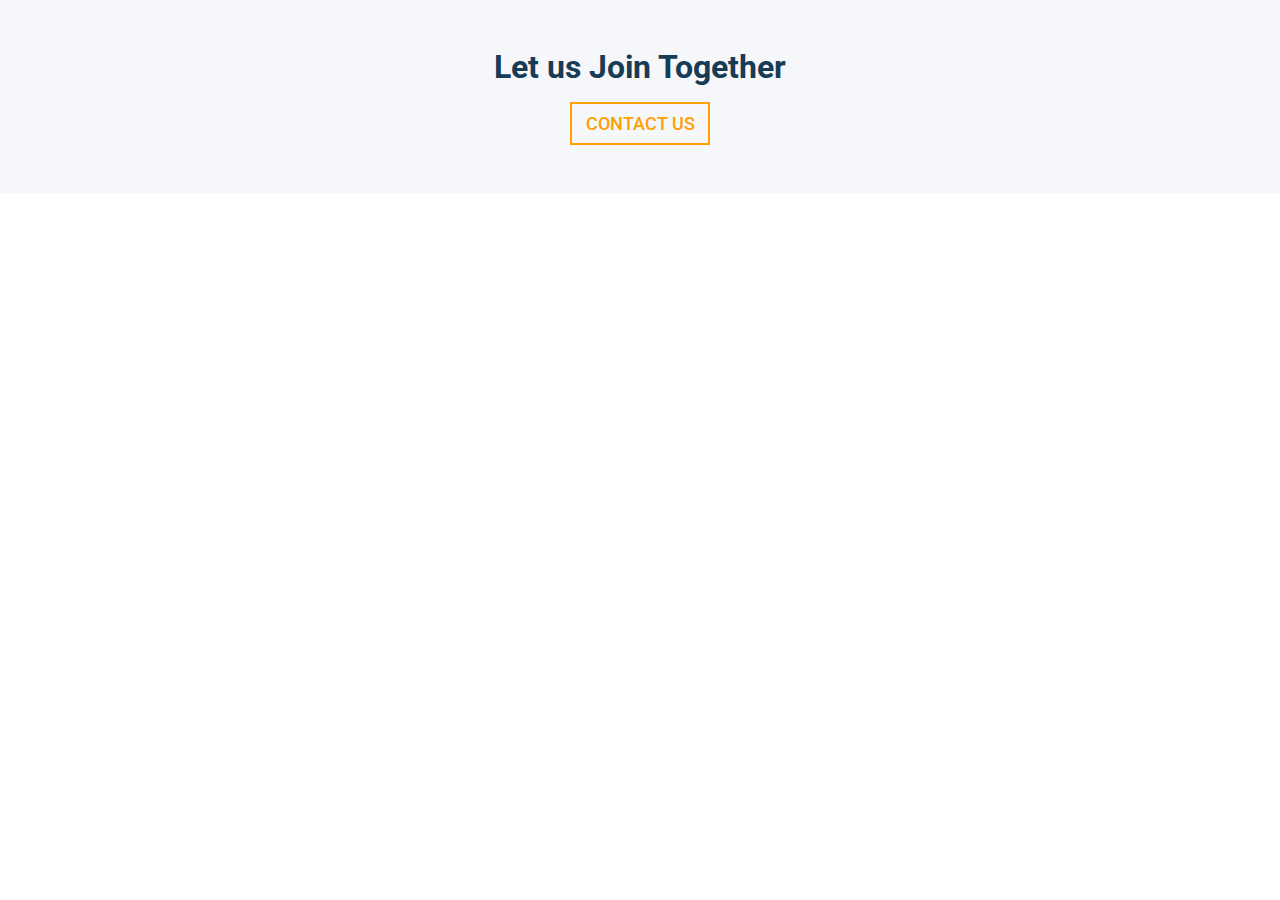
<file: Ecom Website/Ecom_Website_Contact_Us_Section/index.html>
<!DOCTYPE html>
<html>

<head>
    <link rel="stylesheet" type="text/css" href="styles.css">
    <link rel="stylesheet" href="https://stackpath.bootstrapcdn.com/bootstrap/4.5.2/css/bootstrap.min.css" integrity="sha384-JcKb8q3iqJ61gNV9KGb8thSsNjpSL0n8PARn9HuZOnIxN0hoP+VmmDGMN5t9UJ0Z" crossorigin="anonymous" />
    <script src="https://code.jquery.com/jquery-3.5.1.slim.min.js" integrity="sha384-DfXdz2htPH0lsSSs5nCTpuj/zy4C+OGpamoFVy38MVBnE+IbbVYUew+OrCXaRkfj" crossorigin="anonymous"></script>
    <script src="https://cdn.jsdelivr.net/npm/popper.js@1.16.1/dist/umd/popper.min.js" integrity="sha384-9/reFTGAW83EW2RDu2S0VKaIzap3H66lZH81PoYlFhbGU+6BZp6G7niu735Sk7lN" crossorigin="anonymous"></script>
    <script src="https://stackpath.bootstrapcdn.com/bootstrap/4.5.2/js/bootstrap.min.js" integrity="sha384-B4gt1jrGC7Jh4AgTPSdUtOBvfO8shuf57BaghqFfPlYxofvL8/KUEfYiJOMMV+rV" crossorigin="anonymous"></script>
</head>

<body>
    <div class="con-us-sec pt-5 pb-5 text-center">
        <h1 class="con-us-sec-head mb-3">Let us Join Together</h1>
        <button class="custom-button">CONTACT US</button>
    </div>
</body>
</html>
</file>
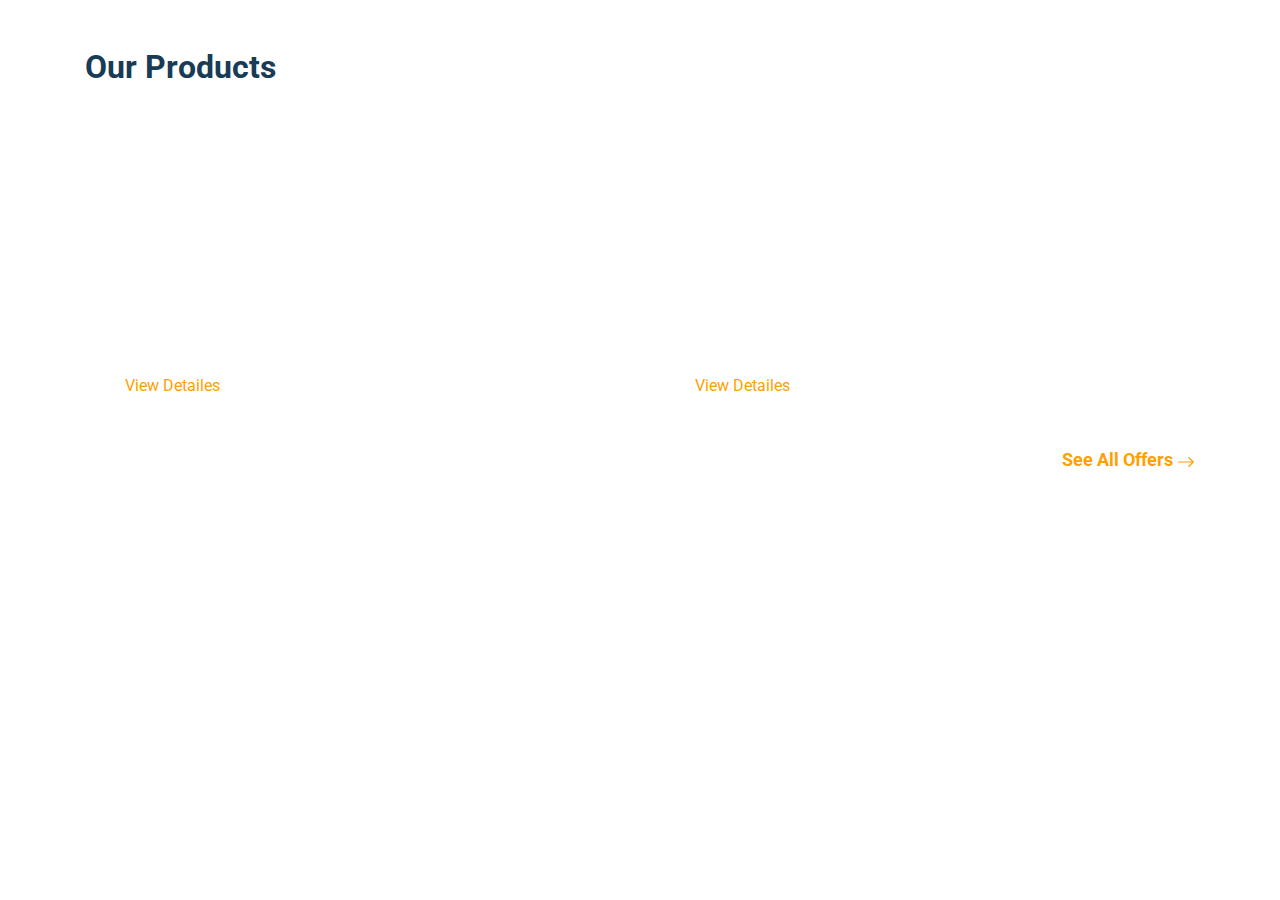
<file: Ecom Website/Ecom_Website_Products_Section/index.html>
<!DOCTYPE html>
<html>

<head>
    <link rel="stylesheet" type="text/css" href="styles.css">
    <link rel="stylesheet" href="https://stackpath.bootstrapcdn.com/bootstrap/4.5.2/css/bootstrap.min.css" integrity="sha384-JcKb8q3iqJ61gNV9KGb8thSsNjpSL0n8PARn9HuZOnIxN0hoP+VmmDGMN5t9UJ0Z" crossorigin="anonymous" />
    <script src="https://code.jquery.com/jquery-3.5.1.slim.min.js" integrity="sha384-DfXdz2htPH0lsSSs5nCTpuj/zy4C+OGpamoFVy38MVBnE+IbbVYUew+OrCXaRkfj" crossorigin="anonymous"></script>
    <script src="https://cdn.jsdelivr.net/npm/popper.js@1.16.1/dist/umd/popper.min.js" integrity="sha384-9/reFTGAW83EW2RDu2S0VKaIzap3H66lZH81PoYlFhbGU+6BZp6G7niu735Sk7lN" crossorigin="anonymous"></script>
    <script src="https://stackpath.bootstrapcdn.com/bootstrap/4.5.2/js/bootstrap.min.js" integrity="sha384-B4gt1jrGC7Jh4AgTPSdUtOBvfO8shuf57BaghqFfPlYxofvL8/KUEfYiJOMMV+rV" crossorigin="anonymous"></script>
</head>

<body>
    <div class="pt-5 pb-5">
        <div class="container">
            <div class="row">
                <div class="col-12">
                    <h1 class="prod-sec-head mb-3">Our Products</h1>
                </div>
                <div class="col-12 col-md-6">
                    <div class="prod-card headphones-bg-container d-flex flex-column justify-content-end mb-3">
                        <h1 class="prod-card-title">Smart Headphone</h1>
                        <p class="prod-card-desc">
                            Headphones with Deep Bass, sound,touch...
                        </p>
                        <div>
                            <button type="button" class="prod-card-btn" data-toggle="modal" data-target="#smartHeadphonesModel">
                                View Detailes
                            </button>
                            <div class="modal fade" id="smartHeadphonesModel" tabindex="-1" aria-labelledby="exampleModalLabel" aria-hidden="true">
                                <div class="modal-dialog mt-5">
                                    <div class="modal-content">
                                        <div class="modal-header">
                                            <h5 class="modal-title prod-card-modal-title" id="examcardd-modal-pleModalLabel">
                                                Sony WH-1000xm4 Noise Cancelling Headphones
                                            </h5>
                                            <button type="button" class="close" data-dismiss="modal" aria-label="Close">
                                                <span aria-hidden="true">&times;</span>
                                            </button>
                                        </div>
                                        <div class="modal-body">
                                            <p class="prod-card-modal-desc">
                                                Get Best Smart Headphones Prices Online in India.
                                                Select from the best range of Headphones from most
                                                popular brands...
                                            </p>
                                            <u1 class="prod-card-modal-list">
                                                <li class="prod-card-modal-list-item">
                                                    <span class="prod-card-modal-list-item-cat">Voice assistant:</span>Alexa,Google Assistant & Siri
                                                </li>
                                                <li class="prod-card-modal-list-item">
                                                    <span class="prod-card-modal-list-item-cat">Smart listening:</span>Ambient sound with the best noise cancellation
                                                </li>
                                                <li class="prod-card-modal-list-item">
                                                    <span class="prod-card-modal-list-item-cat">Long battery life:</span>A single charge provides 30 hours of play time
                                                </li>
                                                <li class="prod-card-modal-list-item">
                                                    <span class="prod-card-modal-list-item-cat">Quick charging:</span>Charge for 10 min for 5 hours
                                                </li>
                                                <li class="prod-card-modal-list-item">
                                                    <span class="prod-card-modal-list-item-cat">Touch controls:</span>Change the track with your fingertip
                                                </li>
                                            </u1>
                                        </div>
                                        <div class="modal-footer">
                                            <button type="button" class="btn btn-outline-dark" data-dismiss="modal">
                                                Buy Now
                                            </button>
                                        </div>
                                    </div>
                                </div>
                            </div>
                        </div>
                    </div>
                </div>
                <div class="col-12 col-md-6">
                    <div class="prod-card headphones-bg-container d-flex flex-column justify-content-end mb-3">
                        <h1 class="prod-card-title">Laptops</h1>
                        <p class="prod-card-desc">
                            Explone vast selection of Laptops...
                        </p>
                        <div>
                            <button type="button" class="prod-card-btn" data-toggle="modal" data-target="#smartHeadphonesModel">
                                View Detailes
                            </button>
                            <div class="modal fade" id="smartHeadphonesModel" tabindex="-1" aria-labelledby="exampleModalLabel" aria-hidden="true">
                                <div class="modal-dialog mt-5">
                                    <div class="modal-content">
                                        <div class="modal-header">
                                            <h5 class="modal-title prod-card-modal-title" id="examcardd-modal-pleModalLabel">
                                                Inspiron 14 5490 core i5 Laptop
                                            </h5>
                                            <button type="button" class="close" data-dismiss="modal" aria-label="Close">
                                                <span aria-hidden="true">&times;</span>
                                            </button>
                                        </div>
                                        <div class="modal-body">
                                            <p class="prod-card-modal-desc">
                                                Get Best Laptops Prices Online in India.
                                                Select from the best range of Laptops from most
                                                popular brands...
                                            </p>
                                            <u1 class="prod-card-modal-list">
                                                <li class="prod-card-modal-list-item">
                                                    <span class="prod-card-modal-list-item-cat">Performance:</span> Core i5 3rd Gen, 2.6 Ghz, 4GB RAM
                                                </li>
                                                <li class="prod-card-modal-list-item">
                                                    <span class="prod-card-modal-list-item-cat">Storage:</span>500GB HDD, SATA, 7200 RPM
                                                </li>
                                                <li class="prod-card-modal-list-item">
                                                    <span class="prod-card-modal-list-item-cat">Battery:</span>Li-Ion, 6 Cell
                                                </li>
                                                <li class="prod-card-modal-list-item">
                                                    <span class="prod-card-modal-list-item-cat">Design:</span>14.0 Inches, 1366 x 768 , 2.10 Kg, 34 Mm Thick
                                                </li>
                                            </u1>
                                        </div>
                                        <div class="modal-footer">
                                            <button type="button" class="btn btn-outline-dark" data-dismiss="modal">
                                                Buy Now
                                            </button>
                                        </div>
                                    </div>
                                </div>
                            </div>
                        </div>
                    </div>
                </div>
                <div class="col-12 d-flex flex-row justify-content-end">
                    <a class="prod-sec-link" href="">
                        See All Offers
                        <svg width="1em" height="1em" viewBox="0 0 16 16" class="bi bi-arrow-right-short" fill="currentColor" xmlns="https://www.w3.org/2000/svg">
                            <path fill-rule="evenodd" d="M1 8a.5.5 0 0 1 .5-.5h11.793l-3.147-3.146a.5.5 0 0 1 .708-.708l4 4a.5.5 0 0 1 0 .708l-4 4a.5.5 0 0 1-.708-.708L13.293 8.5H1.5A.5.5 0 0 1 1 8z" />
                        </svg>
                    </a>
                </div>
            </div>
        </div>
    </div>
</body>

</html>
</file>
<file: Ecom Website/Ecom_Website_Contact_Us_Section/styles.css>
@import url('https://fonts.googleapis.com/css2?family=Bree+Serif&family=Caveat:wght@400;700&family=Lobster&family=Monoton&family=Open+Sans:ital,wght@0,400;0,700;1,400;1,700&family=Playfair+Display+SC:ital,wght@0,400;0,700;1,700&family=Playfair+Display:ital,wght@0,400;0,700;1,700&family=Roboto:ital,wght@0,400;0,700;1,400;1,700&family=Source+Sans+Pro:ital,wght@0,400;0,700;1,700&family=Work+Sans:ital,wght@0,400;0,700;1,700&display=swap');
.con-us-sec{
    background-color: #f5f7fa;
}
.con-us-sec-head{
    color: #183b56;
    font-family: Roboto;
    font-size: 32px;
    font-weight: bold;
}
.custom-button{
    color: #ff9f00;
    background-color: transparent;
    font-family: Roboto;
    font-size: 18px;
    font-weight: 500;
    width: 140px;
    height: 43px;
    border-style: solid;
    border-width: 2px;
    border-color: #ff9f00;

}
</file>
<file: Ecom Website/Ecom_Website_Products_Section/styles.css>
@import url('https://fonts.googleapis.com/css2?family=Bree+Serif&family=Caveat:wght@400;700&family=Lobster&family=Monoton&family=Open+Sans:ital,wght@0,400;0,700;1,400;1,700&family=Playfair+Display+SC:ital,wght@0,400;0,700;1,700&family=Playfair+Display:ital,wght@0,400;0,700;1,700&family=Roboto:ital,wght@0,400;0,700;1,400;1,700&family=Source+Sans+Pro:ital,wght@0,400;0,700;1,700&family=Work+Sans:ital,wght@0,400;0,700;1,700&display=swap');

.prod-sec-head {
    color: #183b56;
    font-family: "Roboto";
    font-size: 32px;
    font-weight: 700;
}

.prod-card {
    height: 328px;
    padding: 20px;
    border-radius: 16px;
}

.headphones-bg-container {
    background-image: url('https://d1tgh8fmlzexmh.cloudfront.net/ccbp-responsive-website/ecommerce-products-headphones-bg.png');
    background-size: cover;
}

.laptop-bg-container {
    background-image: url('https://d1tgh8fmlzexmh.cloudfront.net/ccbp-responsive-website/ecommerce-products-laptops-bg.png');
    background-size: cover;
}

.prod-card-title {
    color: white;
    font-family: "Roboto";
    font-size: 36px;
    font-weight: bold;
}

.prod-card-desc {
    color: white;
    font-family: "Roboto";
    font-size: 16px;
}

.prod-card-btn {
    color: #ff9f00;
    background-color: white;
    font-family: "Roboto";
    font-size: 16px;
    width: 134px;
    height: 48px;
    border-width: 0;
    border-radius: 100px;
}

.prod-card-modal-title {
    color: #323f4b;
    font-family: "Roboto";
    font-size: 24px;
    font-weight: 500;
}

.prod-card-modal-desc {
    color: #323f4b;
    font-family: "Roboto";
    font-size: 16px;
}

.prod-card-modal-list {
    list-style-type: none;
    padding-left: 0;
}

.prod-card-modal-list-item {
    color: #323f4b;
    font-family: "Roboto";
    font-size: 16px;
}

.prod-card-modal-list-item-cat {
    font-weight: bold;
}

.prod-sec-link {
    color: #ff9f00;
    font-family: "Roboto";
    font-size: 18px;
    font-weight: 700;
}
</file>
